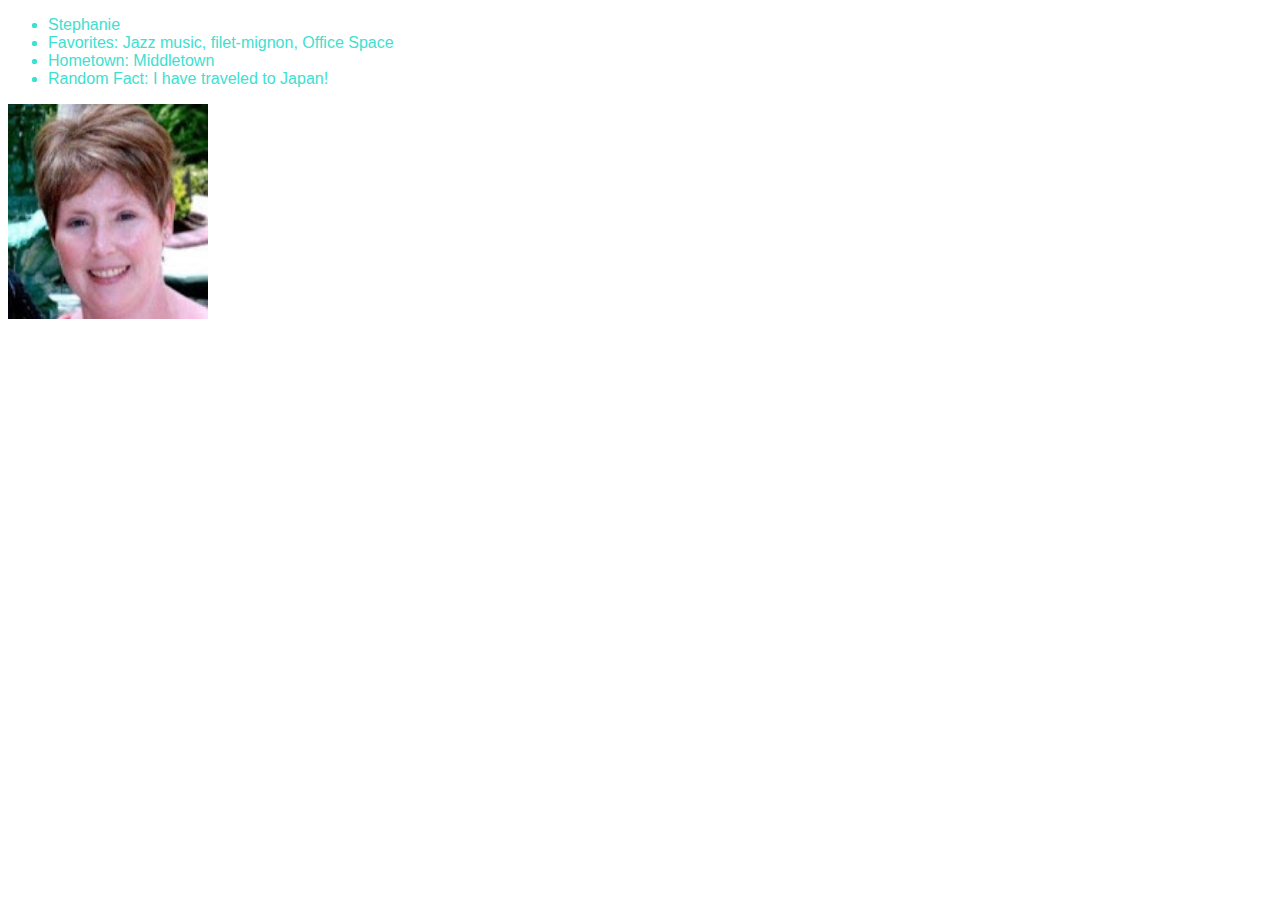
<file: about.html>
<!DOCTYPE html>
<html lang="en">
<head>
    <meta charset="UTF-8">
    <meta http-equiv="X-UA-Compatible" content="IE=edge">
    <meta name="viewport" content="width=device-width, initial-scale=1.0">
    <title>_About Me_</title>
</head>
<body>
    
    <span id="spanId">
    <ul id="aboutList" >
        <li id="nickname">Nickname: booboo</li>
        <li id="favorites">Favorites: music, pizza, The Office</li>
        <li id="hometown">Hometown: Wilmington</li>
        <li id="random">Random Fact: Black is my favorite color.</li>
    </ul>
    </span>
    
    <script src="http://code.jquery.com/jquery-3.1.0.min.js" integrity="sha256-cCueBR6CsyA4/9szpPfrX3s49M9vUU5BgtiJj06wt/s="
    crossorigin="anonymous"></script>
    <!-- <script src="https://ajax.googleapis.com/ajax/libs/jquery/3.5.1/jquery.min.js"></script> -->
    <script src="JS/main.js"></script>


</body>
</html>
</file>
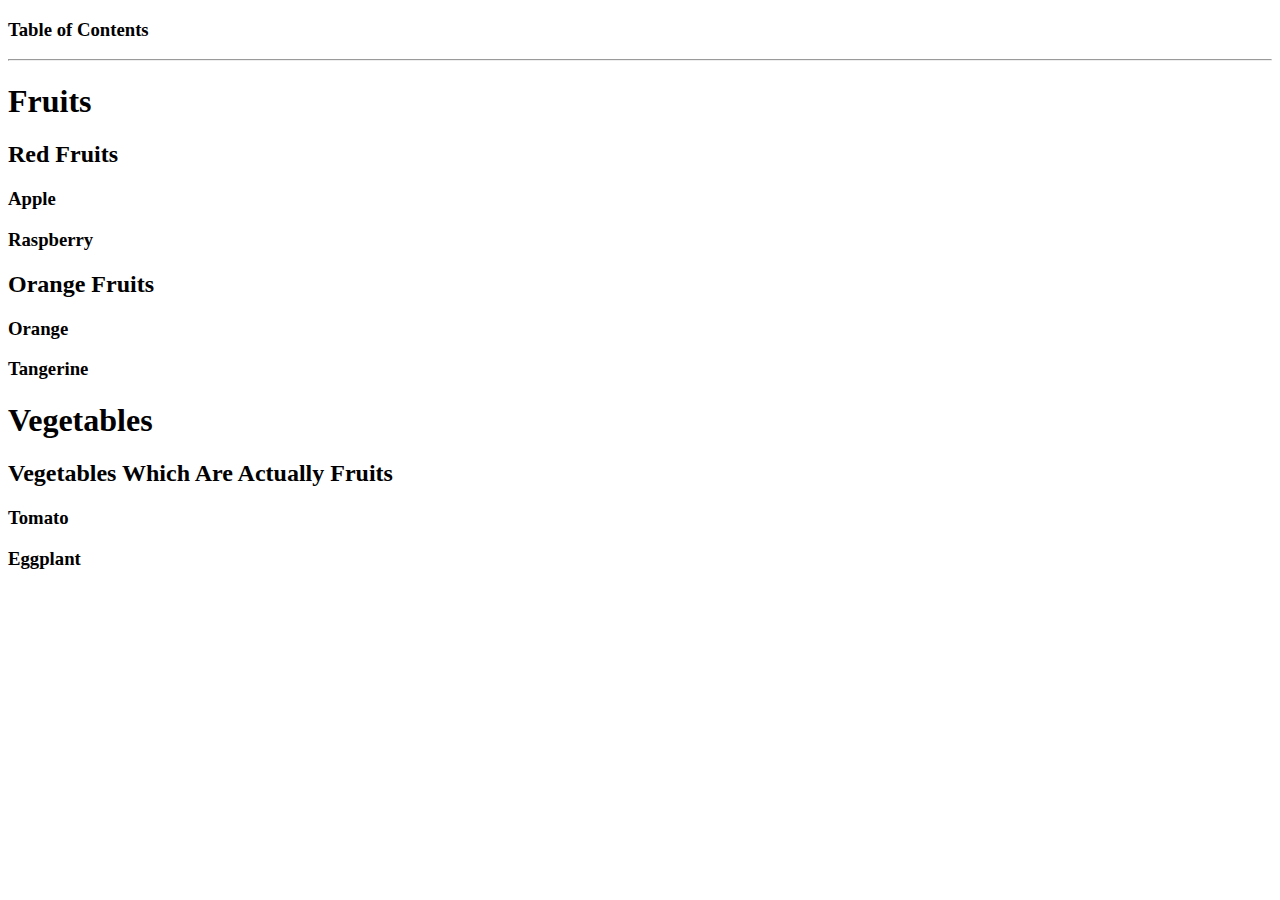
<file: fruits.html>
<!DOCTYPE html>
<html lang="en">

<head>
    <meta charset="UTF-8">
    <meta name="viewport" content="width=device-width, initial-scale=1.0">
    <title>Document</title>
</head>

<body>
    <div id="headerDiv">
        <h3>Table of Contents</h3>
    </div>
    <hr />
    <div id="contents">
        <h1>Fruits</h1>
        <h2>Red Fruits</h2>
        <h3>Apple</h3>
        <h3>Raspberry</h3>
        <h2>Orange Fruits</h2>
        <h3>Orange</h3>
        <h3>Tangerine</h3>
        <h1>Vegetables</h1>
        <h2>Vegetables Which Are Actually Fruits</h2>
        <h3>Tomato</h3>
        <h3>Eggplant</h3>
    </div>

    <script src="http://code.jquery.com/jquery-3.1.0.min.js" integrity="sha256-cCueBR6CsyA4/9szpPfrX3s49M9vUU5BgtiJj06wt/s=" crossorigin="anonymous"></script>
    <script src="fruits.js"></script>
</body>

</html>
</file>
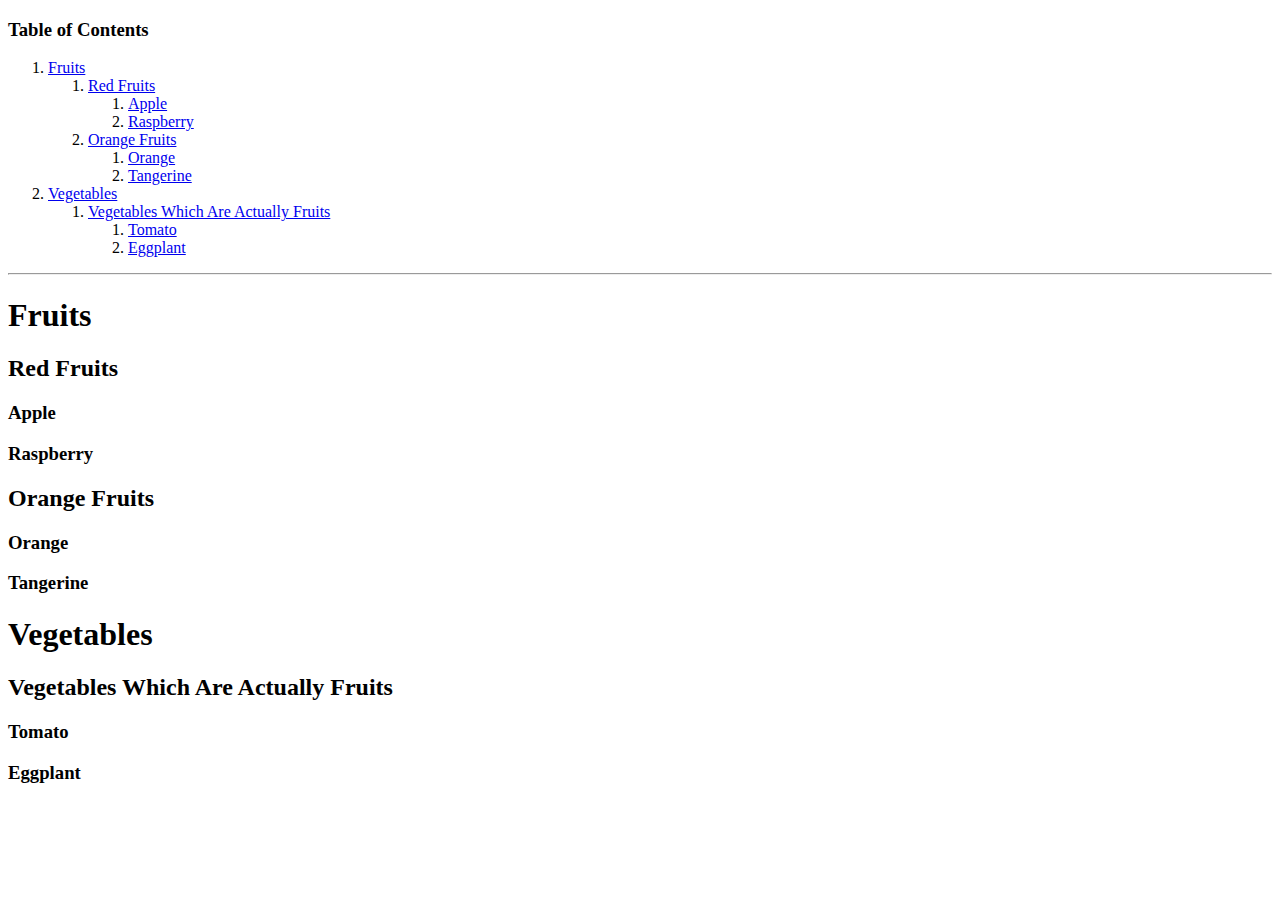
<file: html3.html>
<!DOCTYPE html>
<!--[if lt IE 7]>      <html class="no-js lt-ie9 lt-ie8 lt-ie7"> <![endif]-->
<!--[if IE 7]>         <html class="no-js lt-ie9 lt-ie8"> <![endif]-->
<!--[if IE 8]>         <html class="no-js lt-ie9"> <![endif]-->
<!--[if gt IE 8]>      <html class="no-js"> <!--<![endif]-->
<html>
    <head>
        <meta charset="utf-8">
        <meta http-equiv="X-UA-Compatible" content="IE=edge">
        <title>Table of Content</title>
        <meta name="description" content="">
        <meta name="viewport" content="width=device-width, initial-scale=1">
        <link rel="stylesheet" href="">
    </head>
    <body>
       <div id="console"></div>
        <div id="toc">
            <h3>Table of Contents</h3>
        </div>
        <hr/>
        <div id="contents">
            <h1>Fruits</h1>
            <h2>Red Fruits</h2>
            <h3>Apple</h3>
            <h3>Raspberry</h3>
            <h2>Orange Fruits</h2>
            <h3>Orange</h3>
            <h3>Tangerine</h3>
            <h1>Vegetables</h1>
            <h2>Vegetables Which Are Actually Fruits</h2>
            <h3>Tomato</h3>
            <h3>Eggplant</h3>
        </div>
        <script src="javaScript3.js" async defer></script>
    </body>
</html>
</file>
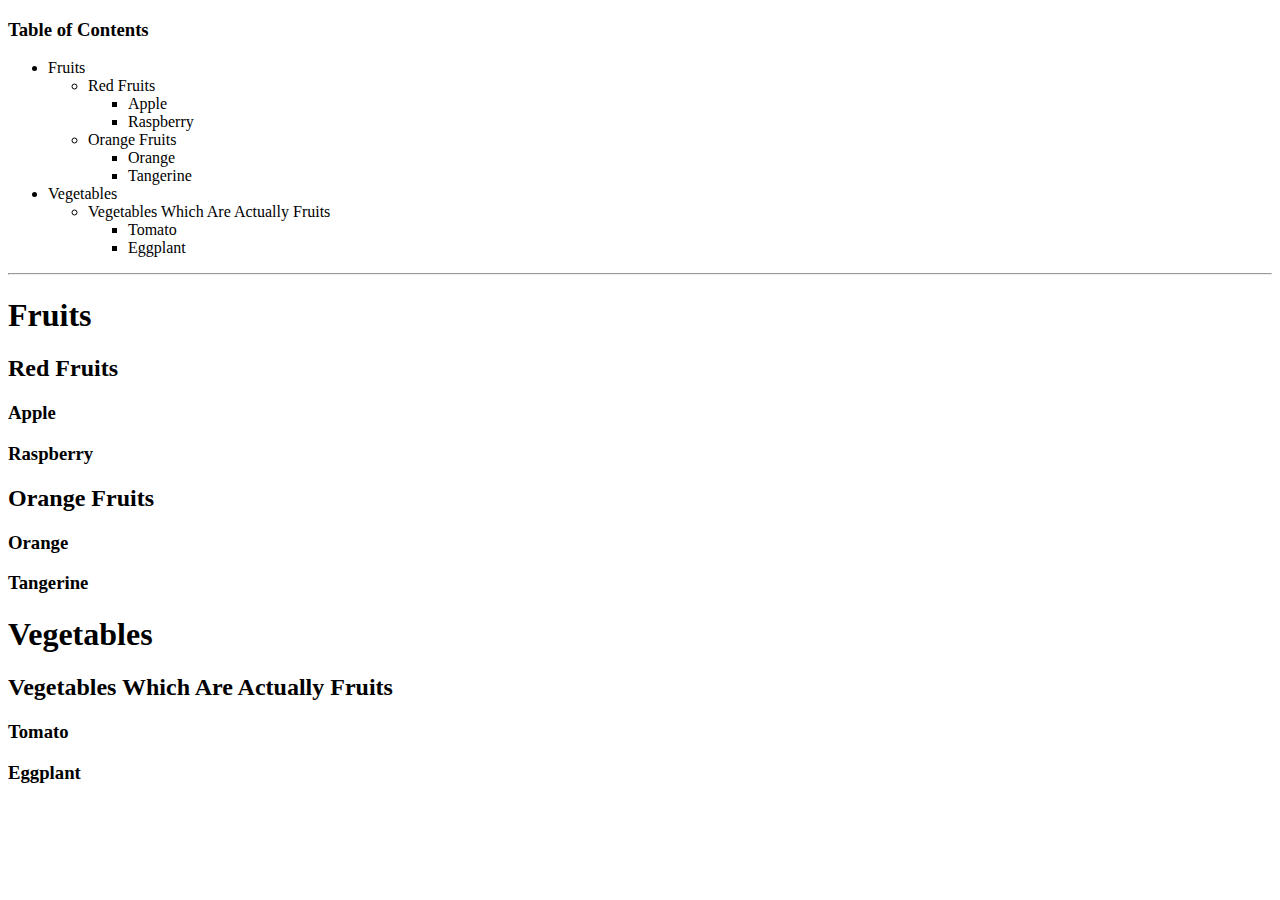
<file: tabCont.html>
<!DOCTYPE html>
<html lang="en">

<head>
    <meta charset="UTF-8">
    <meta name="viewport" content="width=device-width, initial-scale=1.0">
    <title>_Table of Contents_</title>
</head>

<body>

    <div>
        <h3>Table of Contents</h3>
    </div>
    
    <hr />

    <div id="table">
        <h1>Fruits</h1>
        <h2>Red Fruits</h2>
        <h3>Apple</h3>
        <h3>Raspberry</h3>
        <h2>Orange Fruits</h2>
        <h3>Orange</h3>
        <h3>Tangerine</h3>
        <h1>Vegetables</h1>
        <h2>Vegetables Which Are Actually Fruits</h2>
        <h3>Tomato</h3>
        <h3>Eggplant</h3>
    </div>

<script src="JS/table-of-contents.js"></script>


</body>
</html>
</file>
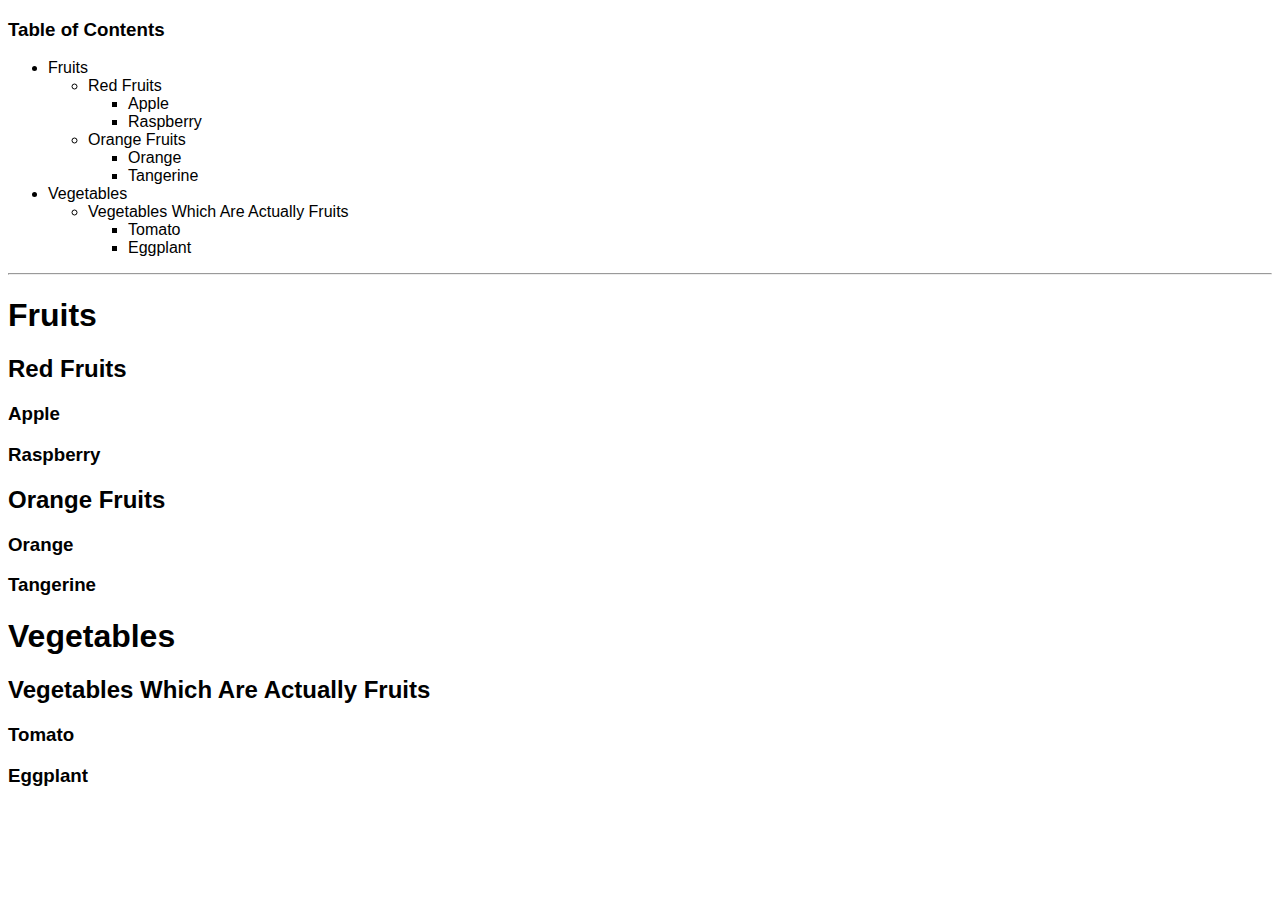
<file: table-of-contents.html>
<!DOCTYPE html>
<html lang="en">
<head>
    <meta charset="UTF-8">
    <meta name="viewport" content="width=device-width, initial-scale=1.0">
    <title>Table of Contents</title>
    <style>
        body{font-family: sans-serif;}
    </style>
</head>
<body>
    <div >
        <h3>Table of Contents</h3>
    </div>
    <hr/>
    <div >
        <h1>Fruits</h1>
            <h2>Red Fruits</h2>
                <h3>Apple</h3>
                <h3>Raspberry</h3>
            <h2>Orange Fruits</h2>
                <h3>Orange</h3>
                <h3>Tangerine</h3>
        <h1>Vegetables</h1>
            <h2>Vegetables Which Are Actually Fruits</h2>
                <h3>Tomato</h3>
                <h3>Eggplant</h3>
    </div>
    <script src="table-of-contents.js"></script>
</body>
</html>
</file>
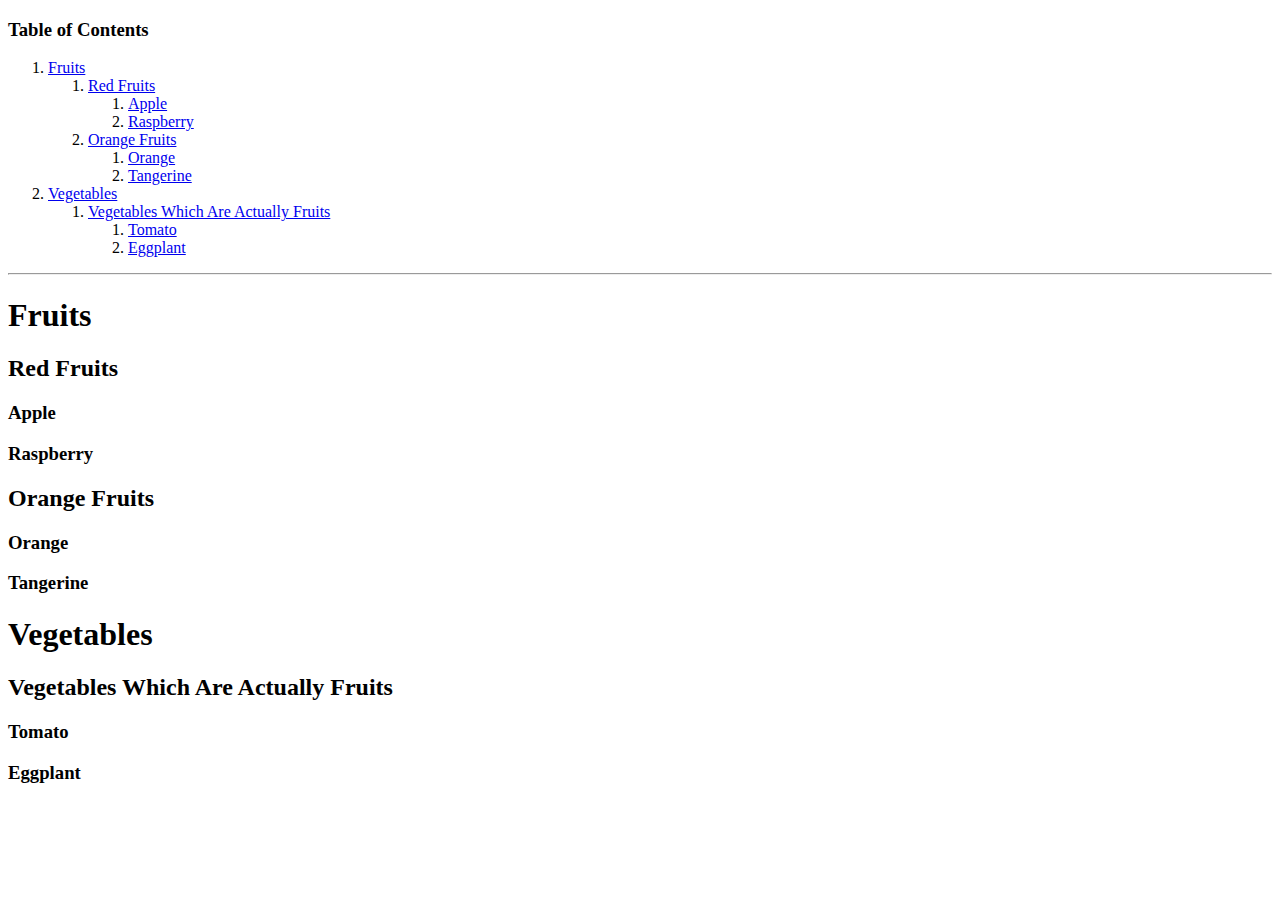
<file: Table_of_contents.html>
<!DOCTYPE html>
<html lang="en">
<head>
    <meta charset="UTF-8">
    <meta name="viewport" content="width=device-width, initial-scale=1.0">
    <title>Table of Contents</title>
    
</head>
<body>
    <div id="toc">
        <h3>Table of Contents</h3>
    </div>
    <hr/>
    <div id="contents">
        <h1>Fruits</h1>
        <h2>Red Fruits</h2>
        <h3>Apple</h3>
        <h3>Raspberry</h3>
        <h2>Orange Fruits</h2>
        <h3>Orange</h3>
        <h3>Tangerine</h3>
        <h1>Vegetables</h1>
        <h2>Vegetables Which Are Actually Fruits</h2>
        <h3>Tomato</h3>
        <h3>Eggplant</h3>
 
   </div>
<script src="toc.js" ></script>
</body>
</html>
</file>
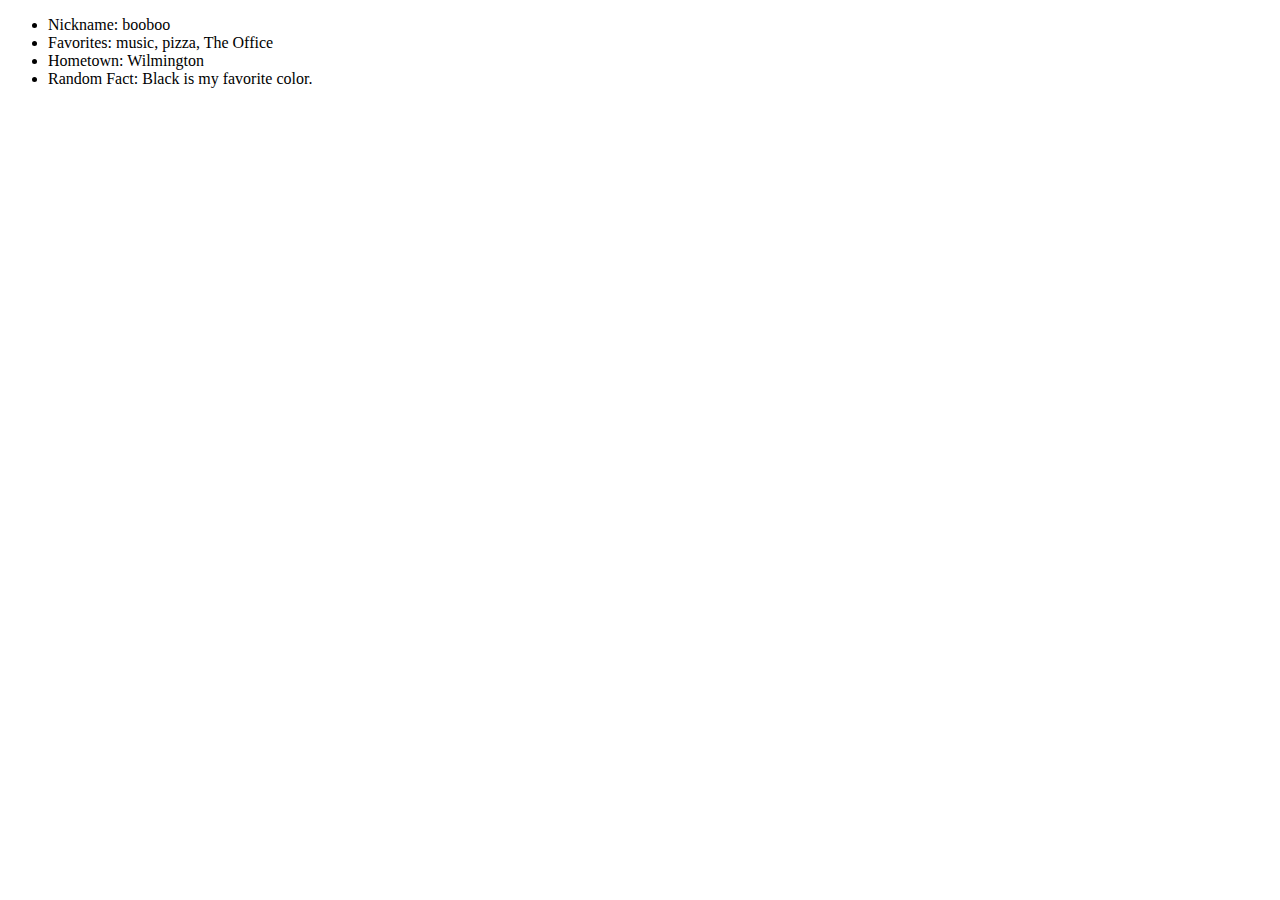
<file: lib/about.html>
<!DOCTYPE html>
<html>
    <head>
        <title>About me</title>
        <script src="main.js"></script>
    </head>
    <body>
        <span id="">
        <ul>
            <li>Nickname: booboo</li>
            <li>Favorites: music, pizza, The Office</li>
            <li>Hometown: Wilmington </li>
            <li>Random Fact: Black is my favorite color.</li>
        </ul>
        </span>
    </body>
</html>
</file>
